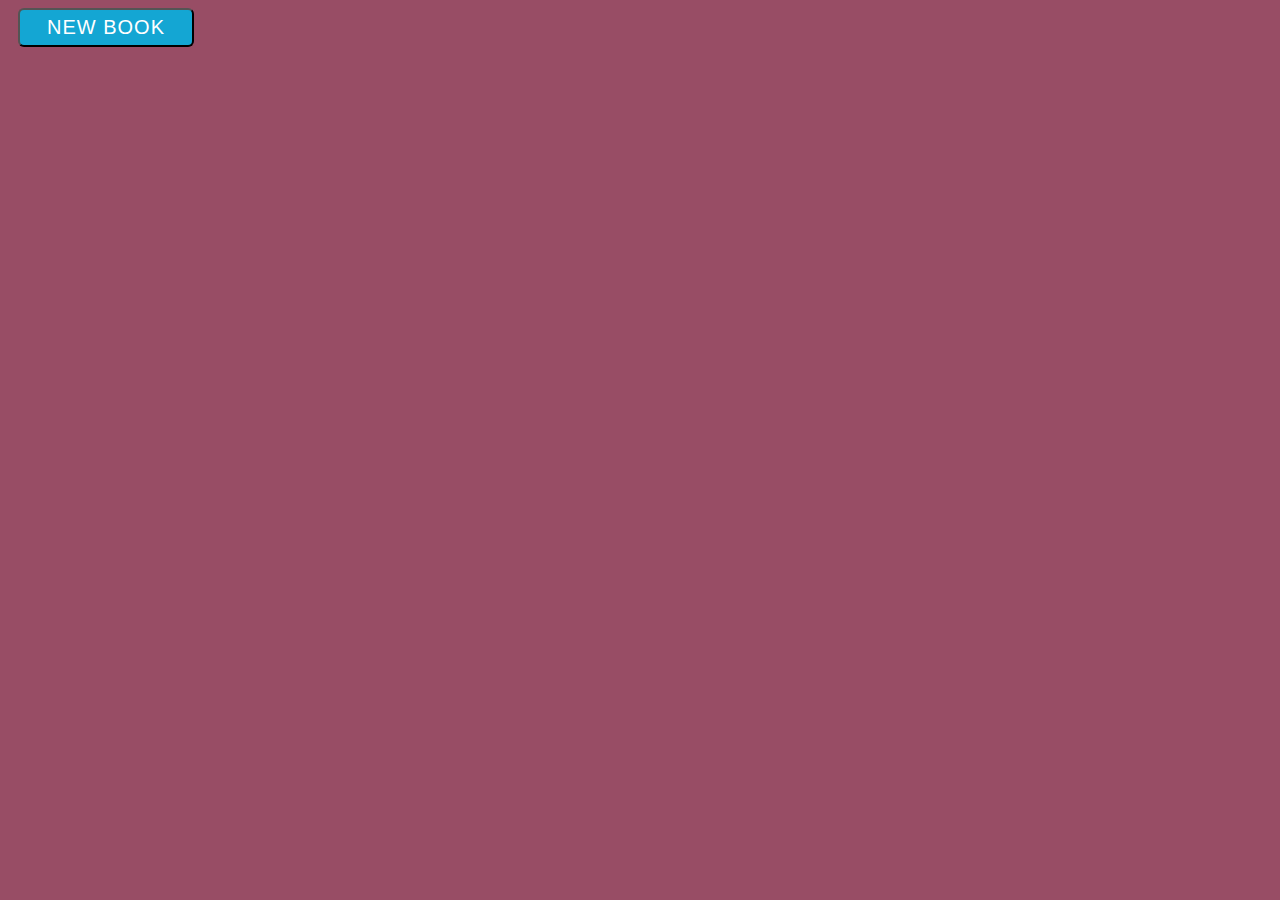
<file: index.html>
<!DOCTYPE html>
<html>
<head>
    <link rel="stylesheet" href="library.css" type="text/css">
</head>
<body>

    <div class="header"></div>

    <button type="button" id="newBook" onclick="displayForm()">NEW BOOK</button>
    <div id="formContainer" style="display: none;">
        <form id="bookForm" onsubmit="addBookToLibrary(); return false" method="POST">
            <label for="title">Title</label>
            <input type="text" class="formInput" id="title" name="title"><br>

            <label for="author">Author</label>
            <input type="text" class="formInput" id="author" name="author"><br>

            <label for="pages">Page Count</label>
            <input type="text" class="formInput" id="pages" name="pages"><br>

            <label for="read">Have you already read this book?</label>
            <input type="checkbox" class="formInput" id="read" name="read"><br>

            <input type="submit" id="submit" value="Submit" onclick="displayForm()">
        </form>
    </div>


    <div class="library">
        <div id="collection">
            
               
        </div>
    </div>


<script src="library.js"></script>
</body>
</html>
</file>
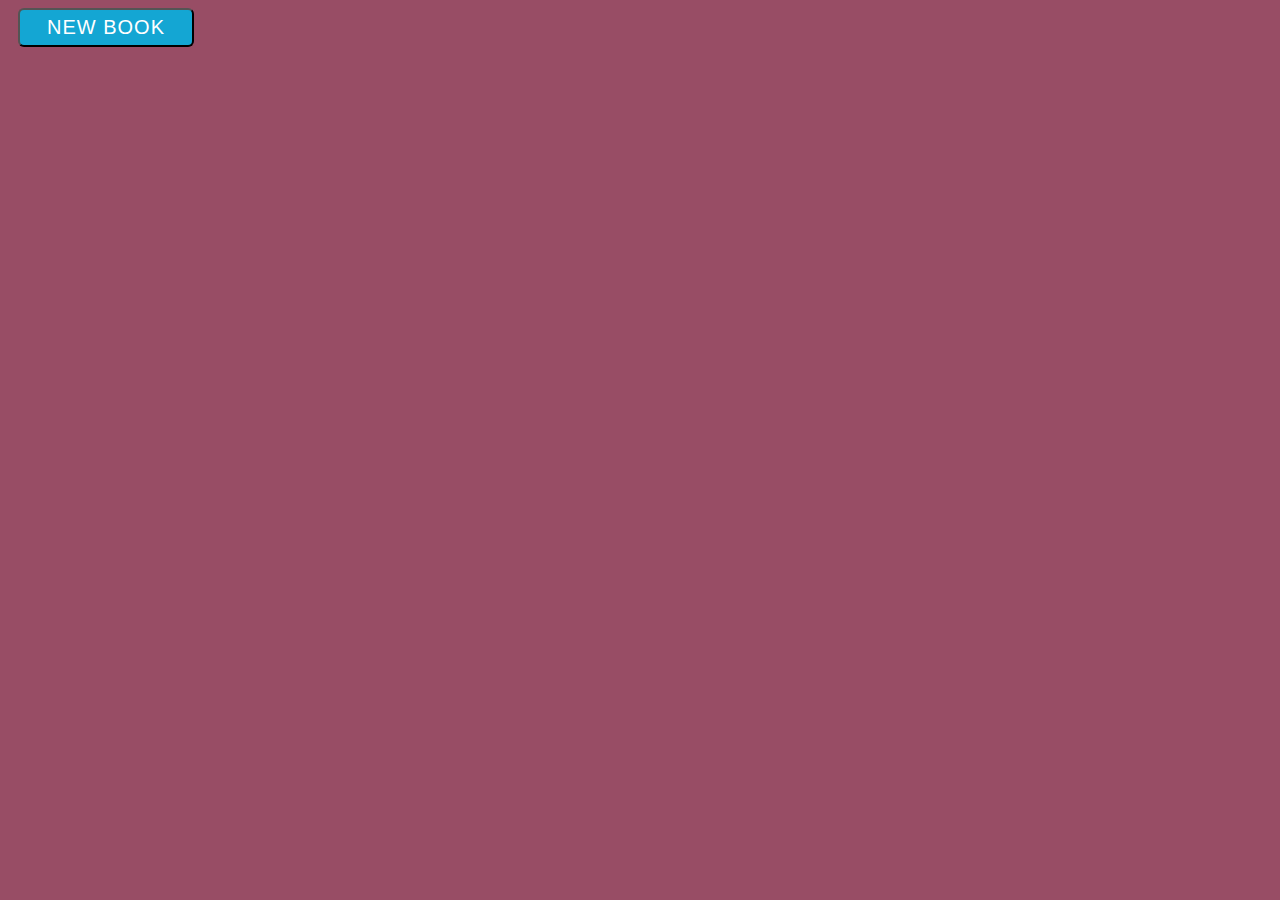
<file: library.html>
<!DOCTYPE html>
<html>
<head>
    <link rel="stylesheet" href="library.css" type="text/css">
</head>
<body>

    <div class="header"></div>

    <button type="button" id="newBook" onclick="displayForm()">NEW BOOK</button>
    <div id="formContainer" style="display: none;">
        <form id="bookForm" onsubmit="addBookToLibrary(); return false" method="POST">
            <label for="title">Title</label>
            <input type="text" class="formInput" id="title" name="title"><br>

            <label for="author">Author</label>
            <input type="text" class="formInput" id="author" name="author"><br>

            <label for="pages">Page Count</label>
            <input type="text" class="formInput" id="pages" name="pages"><br>

            <label for="read">Have you already read this book?</label>
            <input type="checkbox" class="formInput" id="read" name="read"><br>

            <input type="submit" id="submit" value="Submit" onclick="displayForm()">
        </form>
    </div>


    <div class="library">
        <div id="collection">
            
               
        </div>
    </div>


<script src="library.js"></script>
</body>
</html>
</file>
<file: library.css>
body {
    font-family: Arial, Helvetica, sans-serif;
    background-color: #984d65;
}

#newBook {
    background-color: rgb(20, 166, 211);
    border-radius: 6px;
    padding: 6px 27px 6px 27px;
    margin: 0px 10px 0px 10px;
    font-size: 20px;
    color: white;
    font-family: 'Bangers', cursive, Arial, Helvetica, sans-serif;
    letter-spacing: 1px;
}

label {
    color: white;
    font-family: 'Bangers', cursive, Arial, Helvetica, sans-serif;
    letter-spacing: 1px;
}
.formInput {
    border-radius: 6px;
    font-family: 'Bangers', cursive, Arial, Helvetica, sans-serif;
    letter-spacing: 1px;
}

#submit {
    background-color: rgb(20, 166, 211);
    border-radius: 6px;
    padding: 6px 27px 6px 27px;
    margin: 0px 10px 0px 10px;
    font-size: 20px;
    color: white;
    font-family: 'Bangers', cursive, Arial, Helvetica, sans-serif;
    letter-spacing: 1px;
}

#collection {
    border-radius: 5px;
    margin: auto;
    max-width: 100%;
    display: grid;
    gap: 10px;
	grid-template-columns: repeat(auto-fill, minmax(210px, 1fr));
}

.bookContainer {
    display: grid;
    grid-template-columns: 1fr;
    grid-template-rows: 1fr 1fr 1fr 1fr 1fr 1fr; 
    text-align: center;
    height: 300px;
    width: 200px;
    margin-top: 3px;
    box-shadow: 0px 2px 4px 0px black;
    border: 3px solid;
    border-radius: 5px;
}

.bookDetails {
    display: grid;
    height: 250px;
    width: 170px;
    padding: 15px;
}

/*Book details*/
.bookTitle {
    color: white;
    font-family: 'Bangers', cursive, Arial, Helvetica, sans-serif;
    letter-spacing: 1px;
}

.bookAuthor {
    color: white;
    font-family: 'Bangers', cursive, Arial, Helvetica, sans-serif;
    letter-spacing: 1px;
}

.bookPages {
    color: white;
    font-family: 'Bangers', cursive, Arial, Helvetica, sans-serif;
    letter-spacing: 1px;
}

.bookRead {
    color: white;
    font-family: 'Bangers', cursive, Arial, Helvetica, sans-serif;
    letter-spacing: 1px;
}

.dltButton {
    background-color: rgb(20, 166, 211);
    border-radius: 6px;
    
    color: white;
    font-family: 'Bangers', cursive, Arial, Helvetica, sans-serif;
    letter-spacing: 1px;
}

.readButton {
    background-color: rgb(20, 166, 211);
    border-radius: 6px;
   
    color: white;
    font-family: 'Bangers', cursive, Arial, Helvetica, sans-serif;
    letter-spacing: 1px;
}
</file>
